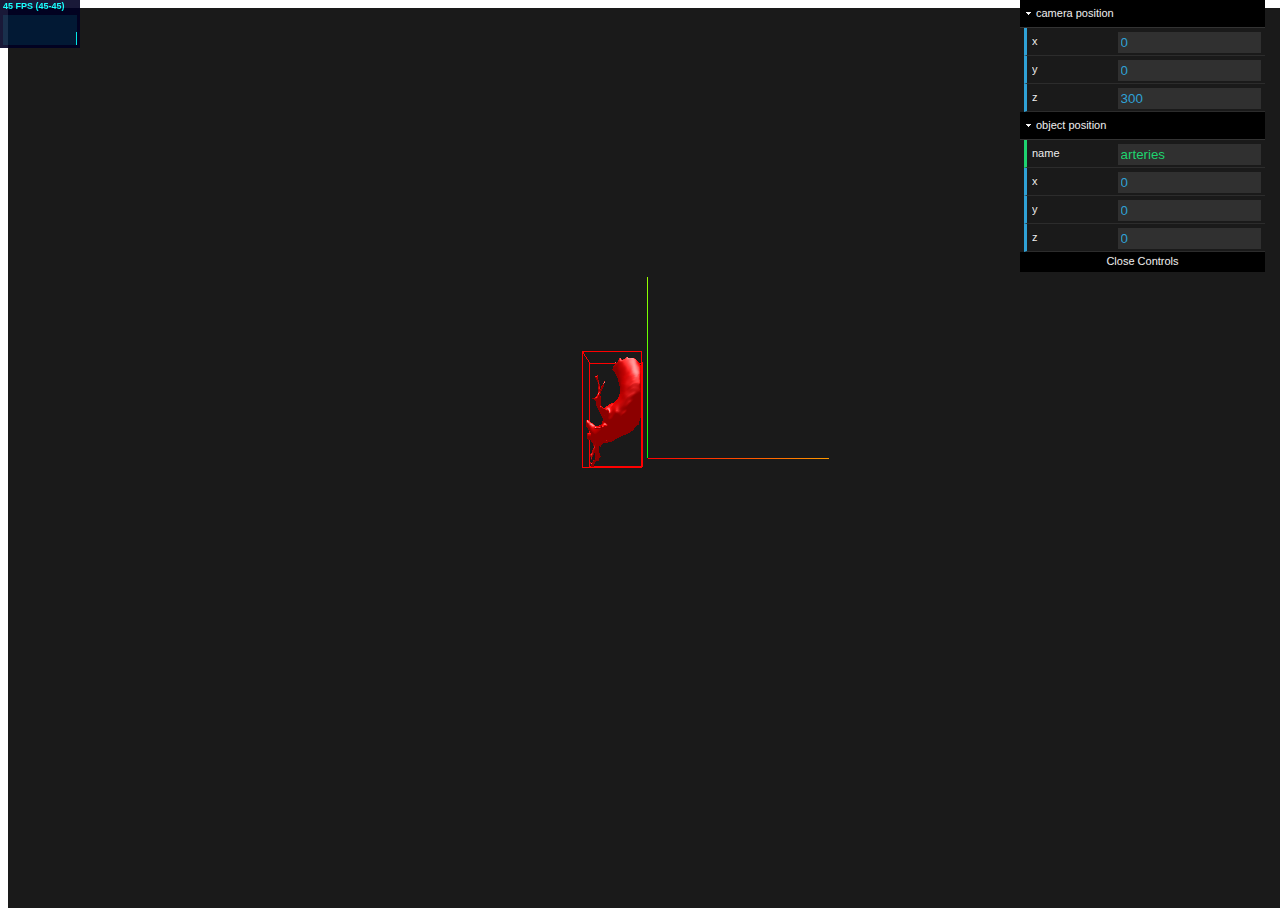
<file: trsd/index.html>
<!DOCTYPE html>
<html>
<head>

    <title>3D Salud Tecnolab viewer</title>

    <meta charset="utf-8">
    <meta name="viewport" content="width=device-width, initial-scale=1">

    <script src="libs/three.js"></script>
    <script src="libs/Detector.js"></script>
    <script src="libs/OrbitControls.js"></script>
    <script src="libs/OBJLoader.js"></script>
    <script src="libs/dat.gui.js"></script>
    <script src="libs/stats.min.js"></script>

</head>
<body>

    <script src="src/trsd.js">

    </script>

</body>
</html>
</file>
